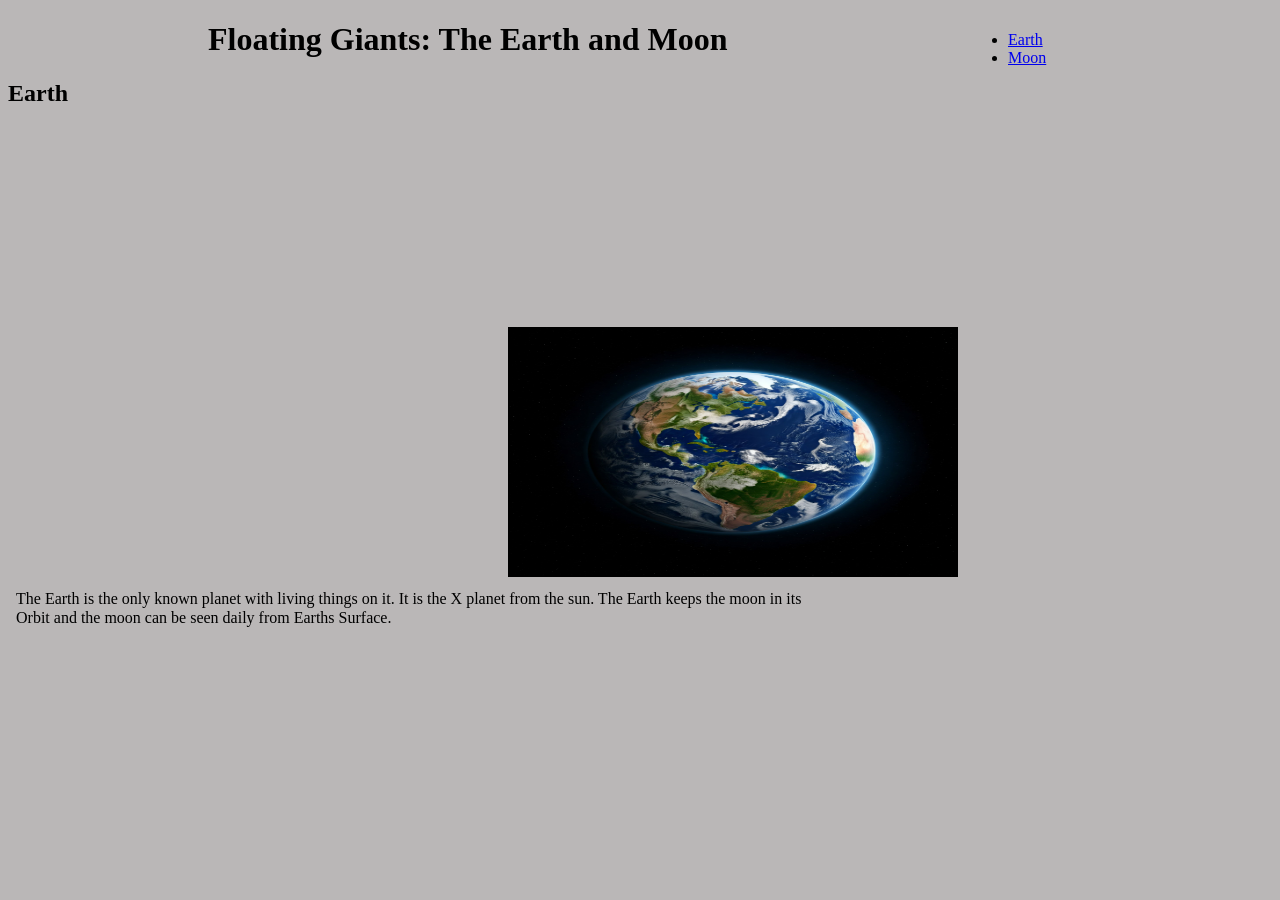
<file: index.html>
<!DOCTYPE html>
<html lang="en">
  <head>
    <meta charset="UTF-8">
    <meta name="viewport" content="width=device-width, initial-scale=1.0">
    <title>Earth</title>
    <link rel="stylesheet" href="screen.css">
  </head>
  <body>
    <header>
      <h1>Floating Giants: The Earth and Moon</h1>
      <nav>
        <ul class="links">
          <li><a href="index.html" class="active">Earth</a></li>
          <li><a href="moon.html">Moon</a></li>
        </ul>
      </nav>
    </header>
    <section class="Earth-header">
      <h2>Earth</h2>
    </section>
    <div class="earth-img">
      <img src="Earth.jpg" alt="Earth Image">
    </div>
    <section class="Earth-txt">
      <p>The Earth is the only known planet with living things on it. It is the X planet from the sun. The Earth keeps the moon in its Orbit and the moon can be seen daily from Earths Surface.</p>
    </section>
  </body>
</html>
</file>
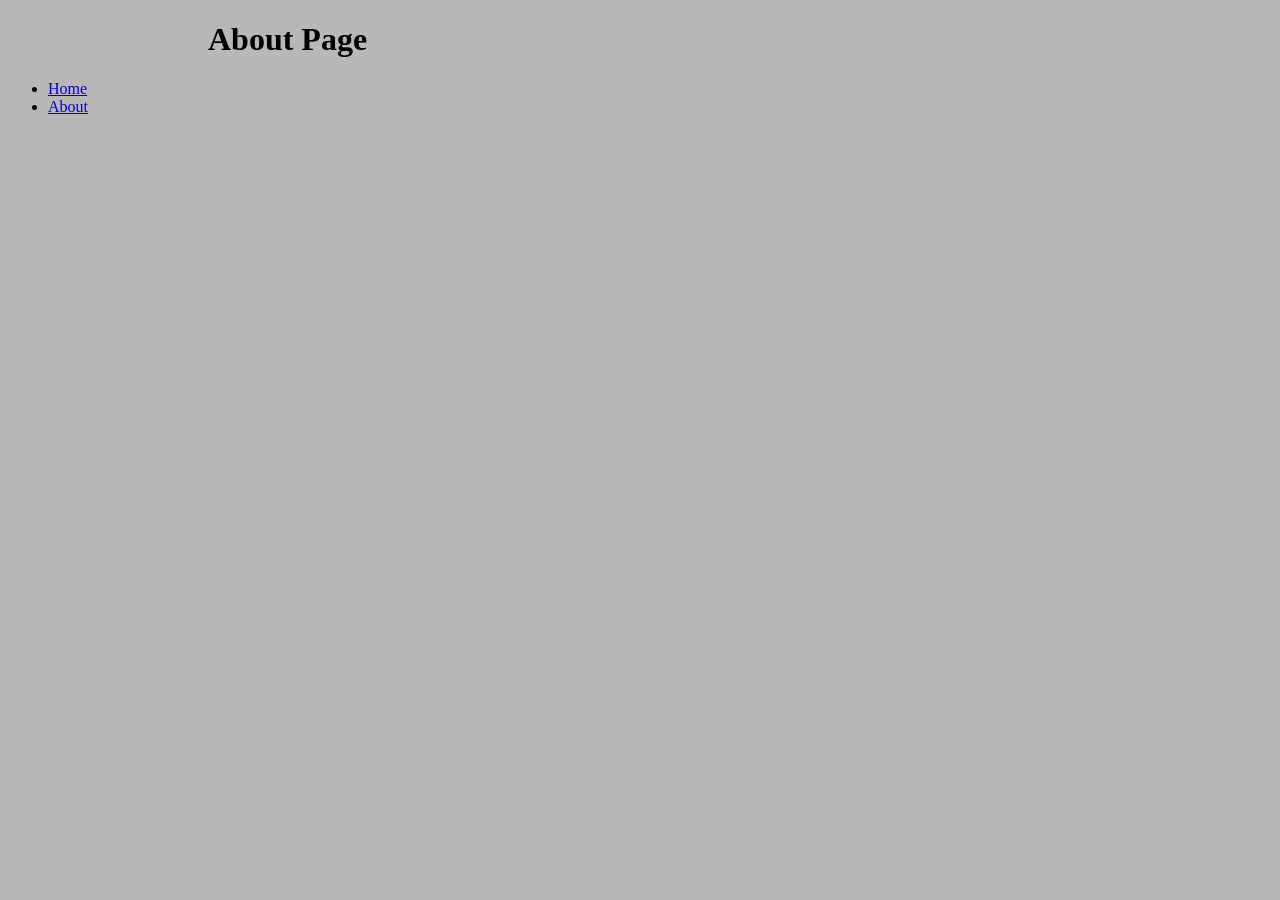
<file: about.html>
<!DOCTYPE html>
<html lang="en">
  <head>
    <meta charset="UTF-8">
    <meta name="viewport" content="width=device-width, initial-scale=1.0">
    <title>About Page</title>
    <link rel="stylesheet" href="screen.css">
  </head>
  <body>
    <h1>About Page</h1>
    <nav>
      <ul>
        <li><a href="index.html">Home</a></li>
        <li><a href="about.html" class="active">About</a></li>
      </ul>
    </nav>
    <script src="index.js"></script>
  </body>
</html>
</file>
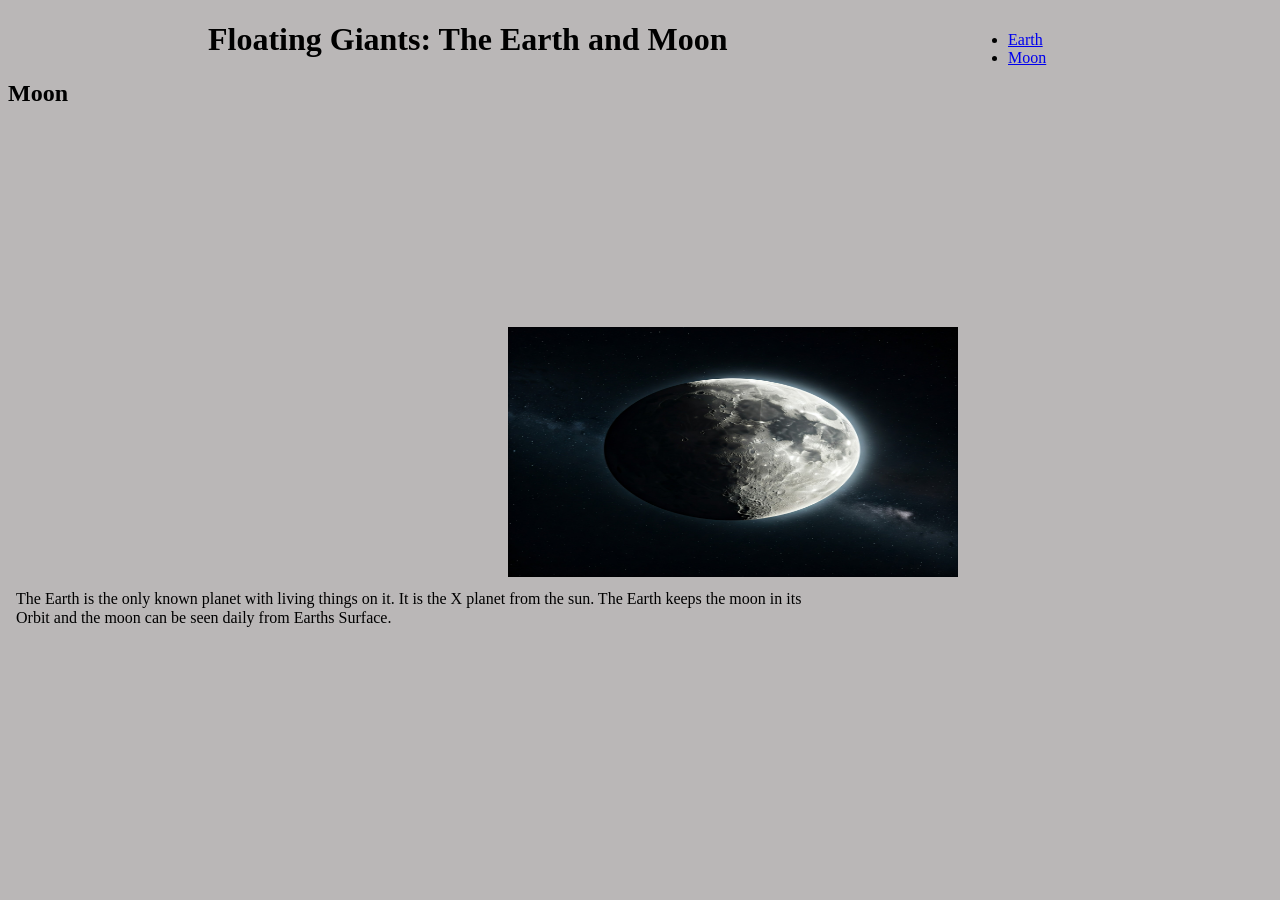
<file: moon.html>
<!DOCTYPE html>
<html lang="en">
  <head>
    <meta charset="UTF-8">
    <meta name="viewport" content="width=device-width, initial-scale=1.0">
    <title>Moon</title>
    <link rel="stylesheet" href="screen.css">
  </head>
  <body>
    <header>
      <h1>Floating Giants: The Earth and Moon</h1>
      <nav>
        <ul class="links">
          <li><a href="index.html" class="active">Earth</a></li>
          <li><a href="moon.html">Moon</a></li>
        </ul>
      </nav>
    </header>
    <section class="Moon-header">
      <h2>Moon</h2>
    </section>
    <div class="moon-img">
      <img src="Moon.jpg" alt="Moon Image">
    </div>
    <section class="Moon-txt">
      <p>The Earth is the only known planet with living things on it. It is the X planet from the sun. The Earth keeps the moon in its Orbit and the moon can be seen daily from Earths Surface.</p>
    </section>
  </body>
</html>
</file>
<file: screen.css>
body {
    background: rgb(186, 183, 183);
    font-family: serif;
    color: black;
}

.links {
    padding: 0 0 0 1000px;
    top: 15px; 
    position: absolute;
}

h1 {
    padding-left: 200px;
    top: 10px;
    position: active;
}

.earth-img {
    padding: 200px 0 0 500px;
}

.earth-img img {
    width: 450px;
    height: 250px;
    max-width: 100%;
    max-height: 100%;
}

.moon-img { 
    padding: 200px 0 0 500px;
}

.moon-img img {
    width: 450px;
    height: 250px;
    max-width: 100%;
    max-height: 100%;
}

p {
    line-height: 1.2em;
    width: 800px;
    margin: 8px;
}
</file>
